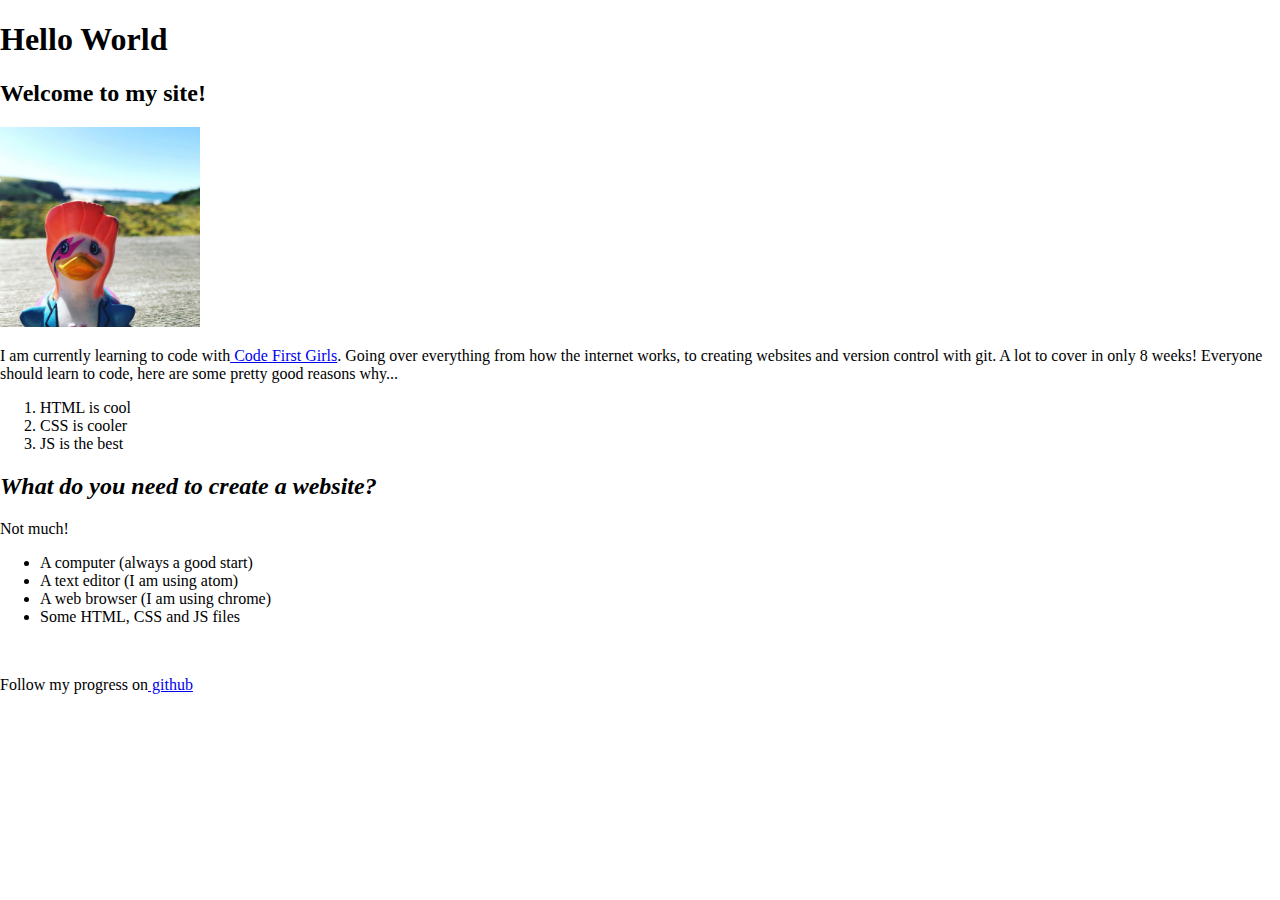
<file: index.html>
<!DOCTYPE html>
<html>
<head>
<title>Hello Universe</title>
      <link rel= "stylesheet" type="text/css" href="css/styles.css">
</head>


<body>
  <div>

  <h1>Hello World</h1>
  <h2>Welcome to my site!</h2>
  <img src="duck.jpg" alt="ducky" width="200px">
</div>

<div>
  <p>
  I am currently learning to code with<a href="https://www.codefirstgirls.org.uk/"> Code First Girls</a>. Going over everything from how the
  internet works, to creating websites and version control with git. A lot to cover in only 8 weeks!
  Everyone should learn to code, here are some pretty good reasons why... </p>

  <ol>
    <li>  HTML is cool </li>
    <li>  CSS is cooler </li>
    <li>  JS is the best</li>
  </ol>

</div>

<div>
  <h2><em>What do you need to create a website? </h2> </em>

  <p>Not much!</p>

  <ul>



  <li> A computer (always a good start)</li>
  <li> A text editor (I am using atom)</li>
  <li>  A web browser (I am using chrome) </li>
  <li>  Some HTML, CSS and JS files </li>


</ul>
</div>

<br>

  <p>
    Follow my progress on<a href="https://github.com"> github </a>
  </p>
</body>

</html>
</file>
<file: css/styles.css>
body {
        color: red
        font-family: arial;
        margin: 0px;

}
</file>
